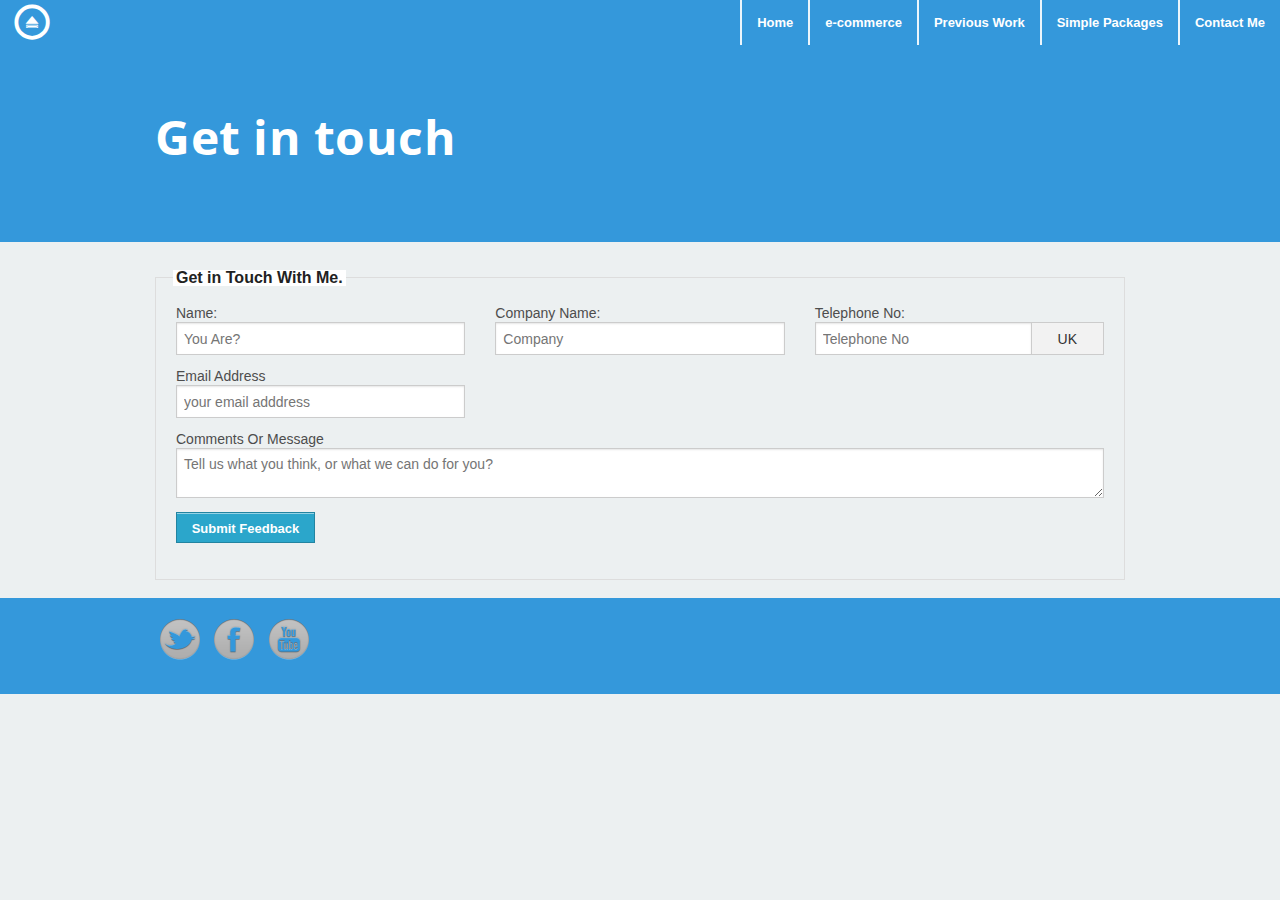
<file: contact_me.html>
<!DOCTYPE html>
<!--[if IE 8]> 				 <html class="no-js lt-ie9" lang="en" > <![endif]-->
<!--[if gt IE 8]><!--> <html class="no-js" lang="en" > <!--<![endif]-->

<head>
	<meta charset="utf-8">
  <meta name="viewport" content="width=device-width">
  <title>Rhys Park - Web Design - Cardiff</title>
  <meta name="description" content="Afordable web design and development in Cardiff by Rhys Park" />
  <meta name="keywords" content="Cardiff, web design, rhys park"/>
  <link rel="stylesheet" href="css/normalize.css">
  <link rel="stylesheet" href="css/foundation.css">
  <link rel="stylesheet" href="css/my_style.css">
  <link href='http://fonts.googleapis.com/css?family=Open+Sans' rel='stylesheet' type='text/css'>
  <script src="js/vendor/custom.modernizr.js"></script>
</head>
<body>
<div class="sticky">
    <nav class="top-bar attached">
      <ul class="title-area">
        <!-- Title Area -->
        <li class="name">
          <h1><a href="#">&#xe0c0;</a></h1>
        </li>
        <li class="toggle-topbar menu-icon">
          <a href="#"><span>menu</span></a>
        </li>
      </ul>
      <section class="top-bar-section">
        <!-- Right Nav Section -->
        <ul class="right">
          <li class="divider"></li>
          <li>
            <a href="index.html">Home</a>
          </li>
          <li class="divider"></li>
          <li>
            <a href="e-commerce.html">e-commerce</a>
          </li>
          <li class="divider"></li>
          <li>
            <a href="projects.html">Previous Work</a>
          </li>
          <li class="divider"></li>
          <li>
            <a href="static_html.html">Simple Packages</a>
          </li>
          <li class="divider"></li>
          <li>
            <a href="contact_me.html">Contact Me</a>
          </li>
        </ul>
      </section>
    </nav>
    </div>
    
   <section class="wide_info">
     <div class="row">
      <div class="large-6 columns">
        <h1 class="contact">Get in touch</h1>	 
      </div>
      <div class=""></div>
    </div>
  </section>
  <section>
   <div class="row">
    <div class="large-12 columns">
      <form id ="contact_form" data-abide action="contact.php" method="post">
        <fieldset>
          <legend>Get in Touch With Me.</legend>
          <div class="row">
            <div class="large-4 columns">
              <label>Name:</label>
              <input type="text" name="name" required placeholder="You Are?">
              <small class="error">We need to know your name?.</small>
            </div>
            <div class="large-4 columns">
              <label>Company Name:</label>
              <input type="text" name="company_name" required placeholder="Company">
              <small class="error">Please enter your company name</small>
            </div>
            <div class="large-4 columns">
              <div class="row collapse">
                <label>Telephone No:</label>
                <div class="small-9 columns">
                  <input type="number" name="tel_number"required placeholder="Telephone No">
                  <small class="error">You Must enter your telephone number</small>
                </div>
                <div class="small-3 columns">
                  <span class="postfix">UK</span>
                </div>
              </div>
            </div>
          </div>
          <div class="row">
            <div class="large-4 columns">
             <label>Email Address</label>
             <input type="email" name="email" required placeholder="your email adddress">
             <small class="error">Your Email is required and must a valid email.</small>
           </div>
         </div>
         <div class="row">
          <div class="large-12 columns">
            <label>Comments Or Message</label>
            <textarea required name="message" placeholder="Tell us what you think, or what we can do for you?"></textarea>
            <small class="error">Nothing to say? Come on tell us .</small>
          </div>
        </div>
        <div class="row">
          <div class="large-3 columns">
           <input class="small button" type="submit" value="Submit Feedback">
         </div>
       </div>
     </fieldset>
   </form>
 </div>
</div>
</section>
<footer class="footer">
  <div class="row">
   <div class="large-6 columns">
     <div class="social">
      <a href="http://www.twitter.com/parksey76"><img class="small_img_wrapper" src="img/twitter.png" alt="twitter logo" /></a>
      <a href="http://www.facebook.com/swparksey"><img class="small_img_wrapper" src="img/facebook.png" alt="facebook" /></a>
      <a href="http://www.youtube.com/igpython"><img class="small_img_wrapper" src="img/youtube.png" alt="youtube logo"></a>
    </div>
  </div>
</div>

</footer>

<script>
document.write('<script src=' +
  ('__proto__' in {} ? 'js/vendor/zepto' : 'js/vendor/jquery') +
  '.js><\/script>')
</script>
<script>
(function(i,s,o,g,r,a,m){i['GoogleAnalyticsObject']=r;i[r]=i[r]||function(){
  (i[r].q=i[r].q||[]).push(arguments)},i[r].l=1*new Date();a=s.createElement(o),
  m=s.getElementsByTagName(o)[0];a.async=1;a.src=g;m.parentNode.insertBefore(a,m)
})(window,document,'script','//www.google-analytics.com/analytics.js','ga');

ga('create', 'UA-43252155-1', 'rhyspark.co.uk');
ga('send', 'pageview');

</script>

<script src="js/foundation.min.js"></script>
  <!--
  
  <script src="js/foundation/foundation.js"></script>
  
  <script src="js/foundation/foundation.alerts.js"></script>
  
  <script src="js/foundation/foundation.clearing.js"></script>
  
  <script src="js/foundation/foundation.cookie.js"></script>
  
  <script src="js/foundation/foundation.dropdown.js"></script>
  
  <script src="js/foundation/foundation.forms.js"></script>
  
  <script src="js/foundation/foundation.joyride.js"></script>
  
  <script src="js/foundation/foundation.magellan.js"></script>
  
  <script src="js/foundation/foundation.orbit.js"></script>
  
  <script src="js/foundation/foundation.reveal.js"></script>
  
  <script src="js/foundation/foundation.section.js"></script>
  
  <script src="js/foundation/foundation.tooltips.js"></script>
  
  <script src="js/foundation/foundation.topbar.js"></script>
  
  <script src="js/foundation/foundation.interchange.js"></script>
  
  <script src="js/foundation/foundation.placeholder.js"></script>
  
  <script src="js/foundation/foundation.abide.js"></script>
  
-->

<script>
$(document).foundation();
$('#contact_form').on('valid', function () {
  console.log('valid!');
  $('#sucess').foundation('reveal', 'open');
});

</script>

<div id="sucess" class="reveal-modal">
  <h2>Thank you for getting in touch I will be in contact shortly.</h2>
  <a class="close-reveal-modal">&#215;</a>
</div>
<div id="rhyspark" class="reveal-modal">
  <h2>Rhys Park - Web Design &amp; Photography.</h2><img class="th profile" src="img/rhyspark.jpg">
  <p class="lead">Well you found me and maybe here our journey will begin.</p>
  <p>Working as a free lance web designer has been by life long ambition, for the last 10 years I have been working for a
  	company that supplies solutions to industry specifically developing bespoke software and user interfaces for business throughout the UK
  	from Object C programming to HTMS, CSS and Python I have experience in front and back end web development.</p>
    <p>
     I spend much of my free time learning, and a little bit of kayaking. Most of my career I have been involved in projects large and small
     many times I have designed built and installed solutions. And on top of all this I'm also a qualified electrician.
   </p>
   <a class="close-reveal-modal">&#215;</a>
 </div>
</body>
</html>
</file>
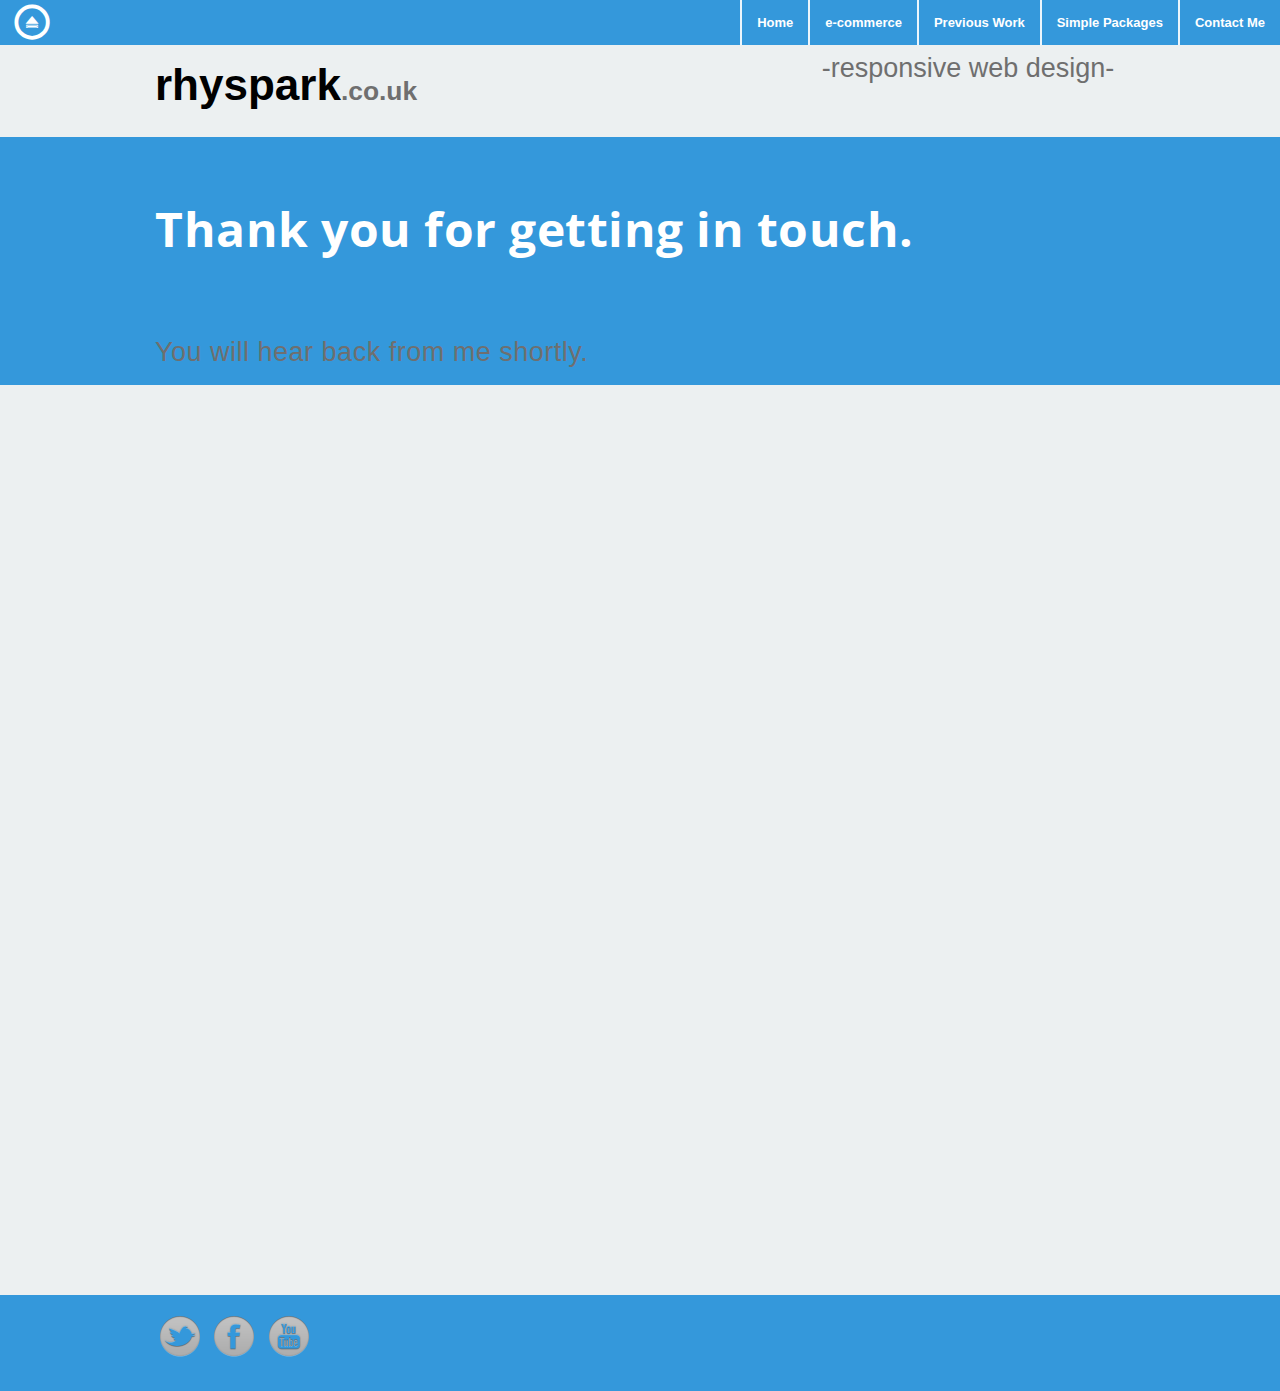
<file: contact_me_sucess.html>
<!DOCTYPE html>
<!--[if IE 8]> 				 <html class="no-js lt-ie9" lang="en" > <![endif]-->
<!--[if gt IE 8]><!--> <html class="no-js" lang="en" > <!--<![endif]-->

<head>
	<meta charset="utf-8">
  <meta name="viewport" content="width=device-width">
  <title>Rhys Park - Web Design - Cardiff</title>
  <meta name="description" content="Afordable web design and development in Cardiff by Rhys Park" />
  <meta name="keywords" content="Cardiff, web design, rhys park"/>
  <link rel="stylesheet" href="css/normalize.css">
  <link rel="stylesheet" href="css/foundation.css">
  <link rel="stylesheet" href="css/my_style.css">
  <link href='http://fonts.googleapis.com/css?family=Open+Sans' rel='stylesheet' type='text/css'>
  <script src="js/vendor/custom.modernizr.js"></script>
</head>
<body>

	<div class="sticky">
		<nav class="top-bar attached">
			<ul class="title-area">
				<!-- Title Area -->
				<li class="name">
					<h1><a href="#">&#xe0c0;</a></h1>
				</li>
				<li class="toggle-topbar menu-icon">
					<a href="#"><span>menu</span></a>
				</li>
			</ul>
			<section class="top-bar-section">
				<!-- Right Nav Section -->
				<ul class="right">
					<li class="divider"></li>
					<li>
						<a href="index.html">Home</a>
					</li>
					<li class="divider"></li>
					<li>
						<a href="e-commerce.html">e-commerce</a>
					</li>
					<li class="divider"></li>
					<li>
						<a href="projects.html">Previous Work</a>
					</li>
					<li class="divider"></li>
					<li>
						<a href="static_html.html">Simple Packages</a>
					</li>
					<li class="divider"></li>
					<li>
						<a href="contact_me.html">Contact Me</a>
					</li>
				</ul>
			</section>
		</nav>
	</div>
	<div class="row">
		<div class="large-4 columns">
			<h1><a href="#" data-reveal-id="rhyspark">rhyspark<small>.co.uk</small></a></h1>
		</div>
		<div class="large-4 columns">
			<h3 class="subheader">-responsive web design- </h3>
		</div>
	</div>
<section class="wide_info">
	<div class="row">
		<div class="large-12 columns">
				<h1 class="contact">Thank you for getting in touch.</h1>	
				<h3 class="subheader">You will hear back from me shortly.</h3>		 
		</div>
	</div>
</section>
	<article class="fill">
		<div class="row">
			<div class="large-12 columns">
				<p></p>
			</div>
		</div>
	</article>

<footer class="footer">
	<div class="row">
		<div class="large-6 columns">
			<div class="social">
				<a href="http://www.twitter.com/parksey76"><img class="small_img_wrapper" src="img/twitter.png" alt="twitter logo" /></a>
				<a href="http://www.facebook.com/swparksey"><img class="small_img_wrapper" src="img/facebook.png" alt="facebook" /></a>
				<a href="http://www.youtube.com/igpython"><img class="small_img_wrapper" src="img/youtube.png" alt="youtube logo"></a>
			</div>
		</div>
	</div>
	
</footer>
	
  <script>
  document.write('<script src=' +
  ('__proto__' in {} ? 'js/vendor/zepto' : 'js/vendor/jquery') +
  '.js><\/script>')
  </script>
  
  <script src="js/foundation.min.js"></script>
  <!--
  
  <script src="js/foundation/foundation.js"></script>
  
  <script src="js/foundation/foundation.alerts.js"></script>
  
  <script src="js/foundation/foundation.clearing.js"></script>
  
  <script src="js/foundation/foundation.cookie.js"></script>
  
  <script src="js/foundation/foundation.dropdown.js"></script>
  
  <script src="js/foundation/foundation.forms.js"></script>
  
  <script src="js/foundation/foundation.joyride.js"></script>
  
  <script src="js/foundation/foundation.magellan.js"></script>
  
  <script src="js/foundation/foundation.orbit.js"></script>
  
  <script src="js/foundation/foundation.reveal.js"></script>
  
  <script src="js/foundation/foundation.section.js"></script>
  
  <script src="js/foundation/foundation.tooltips.js"></script>
  
  <script src="js/foundation/foundation.topbar.js"></script>
  
  <script src="js/foundation/foundation.interchange.js"></script>
  
  <script src="js/foundation/foundation.placeholder.js"></script>
  
  <script src="js/foundation/foundation.abide.js"></script>
  
  -->
  
  <script>
    $(document).foundation();
  </script>
 		<script>
		$('#sucess').foundation('reveal', 'open');
	</script>
  
  <div id="sucess" class="reveal-modal">
  <h2>Thank you for getting in touch I will be in contact shortly.</h2>
  <a class="close-reveal-modal">&#215;</a>
</div>
  	<div id="rhyspark" class="reveal-modal">
  		<h2>Rhys Park - Web Design &amp; Photography.</h2><img class="th profile" src="img/rhyspark.jpg">
  		<p class="lead">Well you found me and maybe here our journey will begin.</p>
  		<p>Working as a free lance web designer has been by life long ambition, for the last 10 years I have been woring for a
  	compny that supplies solutions to industry specifically developing bespoke software and user interfaces for business throuout the UK
  	from Object C programming to HTMS, CSS and Python I have experiance in front and back end web development.</p>
  		<p>
  	I spend much of my free time learing, and a little bit of kayaking. Most of my carear I have been involved in projects large and small
  	many times I have designed buit and installed solutions. And on top of all this i'm also a qualified electrician.
  		</p>
  <a class="close-reveal-modal">&#215;</a>
	</div>
</body>
</html>
</file>
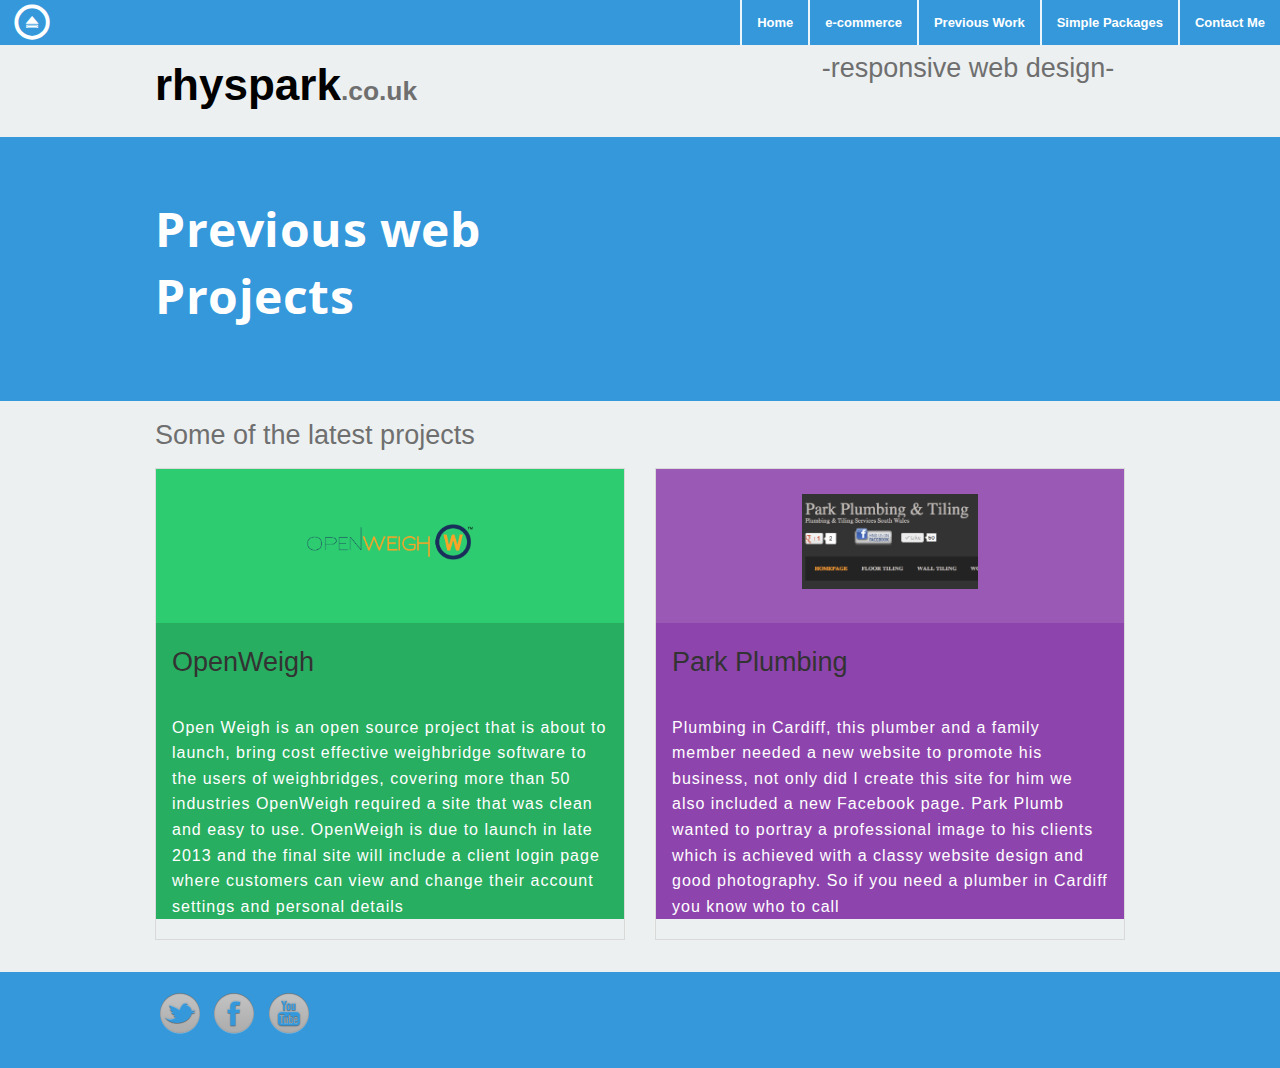
<file: projects.html>
<!DOCTYPE html>
<!--[if IE 8]> 				 <html class="no-js lt-ie9" lang="en" > <![endif]-->
<!--[if gt IE 8]><!--> <html class="no-js" lang="en" > <!--<![endif]-->

<head>
	<meta charset="utf-8">
	<meta name="viewport" content="width=device-width">
	<title>Rhys Park - Web Design - Cardiff</title>
	<meta name="description" content="Afordable web design and development in Cardiff by Rhys Park" />
	<meta name="keywords" content="Cardiff, web design, rhys park"/>
	<link rel="stylesheet" href="css/normalize.css">
	<link rel="stylesheet" href="css/foundation.css">
	<link rel="stylesheet" href="css/my_style.css">
	<link href='http://fonts.googleapis.com/css?family=Open+Sans' rel='stylesheet' type='text/css'>
	<script src="js/vendor/custom.modernizr.js"></script>
</head>
<body>
	<div class="sticky">
		<nav class="top-bar attached">
			<ul class="title-area">
				<!-- Title Area -->
				<li class="name">
					<h1><a href="#">&#xe0c0;</a></h1>
				</li>
				<li class="toggle-topbar menu-icon">
					<a href="#"><span>menu</span></a>
				</li>
			</ul>
			<section class="top-bar-section">
				<!-- Right Nav Section -->
				<ul class="right">
					<li class="divider"></li>
					<li>
						<a href="index.html">Home</a>
					</li>
					<li class="divider"></li>
					<li>
						<a href="e-commerce.html">e-commerce</a>
					</li>
					<li class="divider"></li>
					<li>
						<a href="projects.html">Previous Work</a>
					</li>
					<li class="divider"></li>
					<li>
						<a href="static_html.html">Simple Packages</a>
					</li>
					<li class="divider"></li>
					<li>
						<a href="contact_me.html">Contact Me</a>
					</li>
				</ul>
			</section>
		</nav>
	</div>
	<div class="row">
		<div class="large-4 columns">
			<h1><a href="#" data-reveal-id="rhyspark">rhyspark<small>.co.uk</small></a></h1>
		</div>
		<div class="large-4 columns">
			<h3 class="subheader">-responsive web design- </h3>
		</div>
	</div>
	<section class="wide_info">
		<div class="row">
			<div class="large-6 columns">
				<h1 class="contact">Previous web Projects</h1>		 
			</div>
			<div class=""></div>
		</div>
	</section>
	<section>
		<div class="row">
			<div class="large-12 columns">
				<h3 class="subheader">Some of the latest projects</h3>
			</div>
		</div>
		<div class="row">
			<div class="large-6 columns">
				<div class="panel">
					<div class="panel_top light_green2">
						<div class="top_title">
							<p><a href="http://www.openweigh.co.uk" target="blank"><img src="img/logo.png" alt="openweigh logo"></a></p>
						</div>
					</div>
					<div class="panel_bottom dark_green2">
						<div class="bottom_title">
							<h3 class="subheader">OpenWeigh</h3>
						</div>
						<div class="bottom_content">
							<p>Open Weigh is an open source project that is about to launch, bring cost effective weighbridge 
								software to the users of weighbridges, covering more than 50 industries OpenWeigh required a site that was
								clean and easy to use. OpenWeigh is due to launch in late 2013 and the final site will include a client login page where customers
								can view and change their account settings and personal details</p>
							</div>
						</div>
					</div>
				</div>
				<div class="large-6 columns">
					<div class="panel">
						<div class="panel_top light_purple">
							<div class="top_title">
								<p><a href="http://www.parkplumb.co.uk" target="blank"><img src="img/park_plumb_cardiff.png" alt="Park Plumbing logo"></a></p>
							</div>
						</div>
						<div class="panel_bottom dark_purple">
							<div class="bottom_title">
								<h3 class="subheader">Park Plumbing</h3>
							</div>
							<div class="bottom_content">
								<p>Plumbing in Cardiff, this plumber and a family member needed a new website to promote his business,
									not only did I create this site for him we also included a new Facebook page. Park Plumb wanted to portray
									a professional image to his clients which is achieved with a classy website design and good photography.
									So if you need a plumber in Cardiff you know who to call</p>
								</div>
							</div>
						</div>
					</div>
				</div>
			</section>

			<footer class="footer">
				<div class="row">
					<div class="large-6 columns">
						<div class="social">
							<a href="http://www.twitter.com/parksey76"><img class="small_img_wrapper" src="img/twitter.png" alt="twitter logo" /></a>
							<a href="http://www.facebook.com/swparksey"><img class="small_img_wrapper" src="img/facebook.png" alt="facebook" /></a>
							<a href="http://www.youtube.com/igpython"><img class="small_img_wrapper" src="img/youtube.png" alt="youtube logo"></a>
						</div>
					</div>
				</div>
				
			</footer>
			
			<script>
			document.write('<script src=' +
				('__proto__' in {} ? 'js/vendor/zepto' : 'js/vendor/jquery') +
				'.js><\/script>')
			</script>
			
			<script src="js/foundation.min.js"></script>
  <!--
  
  <script src="js/foundation/foundation.js"></script>
  
  <script src="js/foundation/foundation.alerts.js"></script>
  
  <script src="js/foundation/foundation.clearing.js"></script>
  
  <script src="js/foundation/foundation.cookie.js"></script>
  
  <script src="js/foundation/foundation.dropdown.js"></script>
  
  <script src="js/foundation/foundation.forms.js"></script>
  
  <script src="js/foundation/foundation.joyride.js"></script>
  
  <script src="js/foundation/foundation.magellan.js"></script>
  
  <script src="js/foundation/foundation.orbit.js"></script>
  
  <script src="js/foundation/foundation.reveal.js"></script>
  
  <script src="js/foundation/foundation.section.js"></script>
  
  <script src="js/foundation/foundation.tooltips.js"></script>
  
  <script src="js/foundation/foundation.topbar.js"></script>
  
  <script src="js/foundation/foundation.interchange.js"></script>
  
  <script src="js/foundation/foundation.placeholder.js"></script>
  
  <script src="js/foundation/foundation.abide.js"></script>
  
-->

<script>
$(document).foundation();
</script>

<div id="suscess" class="reveal-modal">
	<h2>Thank you for getting in touch I will be in contact shortly.</h2>
	<a class="close-reveal-modal">&#215;</a>
</div>
<div id="rhyspark" class="reveal-modal">
	<h2>Rhys Park - Web Design &amp; Photography.</h2><img class="th profile" src="img/rhyspark.jpg">
	<p class="lead">Well you found me and maybe here our journey will begin.</p>
	<p>Working as a free lance web designer has been by life long ambition, for the last 10 years I have been working for a
		company that supplies solutions to industry specifically developing bespoke software and user interfaces for business throughout the UK
		from Object C programming to HTMS, CSS and Python I have experience in front and back end web development.</p>
		<p>
			I spend much of my free time learning, and a little bit of kayaking. Most of my career I have been involved in projects large and small
			many times I have designed built and installed solutions. And on top of all this I'm also a qualified electrician.
		</p>
		<a class="close-reveal-modal">&#215;</a>
	</div>
</body>
</html>
</file>
<file: css/my_style.css>
@font-face {
	font-family: 'Metrize-Icons';
	src:url('fonts/Metrize-Icons.eot');
	src:url('fonts/Metrize-Icons.eot?#iefix') format('embedded-opentype'),
		url('fonts/Metrize-Icons.woff') format('woff'),
		url('fonts/Metrize-Icons.ttf') format('truetype'),
		url('fonts/Metrize-Icons.svg#Metrize-Icons') format('svg');
	font-weight: normal;
	font-style: normal;
}

/*Top Nav Styles override*/

.top-bar title h1{
	color: white;
}

.top-bar, .top-bar-section ul, .top-bar-section li a:not(.button){
	background: rgba(52, 152, 219,1.0);

}
.top-bar, .top-bar-section {

}
.top-bar-section > ul > .divider, .top-bar-section > ul > [role="separator"] {
	border-right: solid 1px rgba(255,255,255,0.9);
	border-left: solid 1px rgba(255,255,255,0.9);
}
.top-bar .name h1 a{
	font-family: "Metrize-Icons";
	font-size: 2em;
	color: white;
}
.top-bar {
	margin-bottom: 0px;
}

/* End of Nav Style */


h1 a{
	text-decoration: none;
	color: black;
}
h1 .white{
	color: white
}

body, html{
background: rgba(236, 240, 241,1.0);
height: 100%;

}
.bottom{
	position: relative;
	top: 10%;
}
.row.bottom p{
	color: white;
	font-size: 2em;
	text-align: center;
}
.main_image_content{
	margin-top: 0px;
    filter: gray; /* IE6-9 */
    -webkit-filter: grayscale(1); /* Google Chrome & Safari 6+ */
	background: url('../img/main.jpg') no-repeat;
	-moz-background-size: cover%;
	-webkit-background-size: cover;
	background-size: cover;
	height: 100%;
}
.main_image_wrapper{
	height: 400px;
	margin-bottom: 2em;
}
.main{
	margin-top: -1.875em;
	margin-bottom: 1.875em;
	width: 100%;
	background-color: rgba(52, 152, 219,1.0);
	height: 15em;
}
.white{ 
	text-align: center;
	color: white;
	text-shadow: 2px 2px 5px black;
}
.button.mystyle{
	background-color: transparent;
	border-color: white;
	top: 1em;
}

.top_title{
	width: 11em;
	margin-left: auto;
	margin-right: auto;
	text-align: center;
}
.top_title p{
	padding: 0;
	margin-bottom: 0;
	text-align: center;
	font-family: "Metrize-Icons";
	font-size: 6em;
	color: rgba(254,254,254,0.8);

}
.bottom_title {
	padding: 1em;
	text-align: left;
	width: 100%;
	color: white;
}
.bottom_title h3 a{
	padding: 0.5em 0;
	margin: 0;
	color: white;
}
.bottom_content p{
	padding: 0 1em;
	color: white;
	letter-spacing: 1px;
}
.panel{
	padding: 0;
	background: none;
	margin-bottom: 2em;
}
.padded{
	padding: 0 1em;
}
.panel_top{
	
}

.panel_bottom{
	height: 100%;
}

.footer{
	position: relative;
	min-height: 6em;
	margin-bottom: 2em;
	background: rgba(52, 152, 219,1.0);
	width: 100%;
}
.fill{
	height: 100%;
}
.social{
	margin-top: 1em;
}

.wide_info{
	background: rgba(52, 152, 219,1.0);
	width: 100%;
	margin: 0px 0px 10px 0px;
	letter-spacing: 0.5px;
}
.center_text{
	font-family: 'Open Sans', sans-serif;
	font-size: 1.5em;
	color: white;
	padding: 1em 0;
}
.small_img_wrapper{
	max-width: 50px;
}
.profile{
	position: relative;
	width: 20%;
	float: right;
}
.contact{
	font-family: 'Open Sans', sans-serif;
	font-size: 3em;
	color: white;
	padding: 1em 0;
}
.centered{
	text-align: center;
}
.shopify{
	font-size: 1.2em;
}
.ecomm{
	margin-bottom: 3em;
}
.pricing{
	margin-top: 3em;
}
form.buy_now{
	padding-top: 1em;
	text-align: center;
}
.promo{
	margin-top: 2em;
}
/*
 * Panel Colors below here 
 */

.light_green{
	background: rgba(26, 188, 156,1.0);
}
.dark_green{
	background: rgba(22, 160, 133,1.0);
}

.light_blue{
	background: rgba(52, 152, 219,1.0);
}
.dark_blue{
	background: rgba(41, 128, 185,1.0);
}
.light_red{
	background: rgba(231, 76, 60,1.0);
}
.dark_red {
	background: rgba(192, 57, 43,1.0);
}
.light_green2{
	background:rgba(46, 204, 113,1.0);
}
.dark_green2{
	background: rgba(39, 174, 96,1.0);
}
.dark_carrot{
	background: rgba(211, 84, 0,1.0);
}
.light_carrot{
	background: rgba(230, 126, 34,1.0);
}
.light_purple{
	background: rgba(155, 89, 182,1.0);
}
.dark_purple{
	background: rgba(142, 68, 173,1.0);
}
</file>
